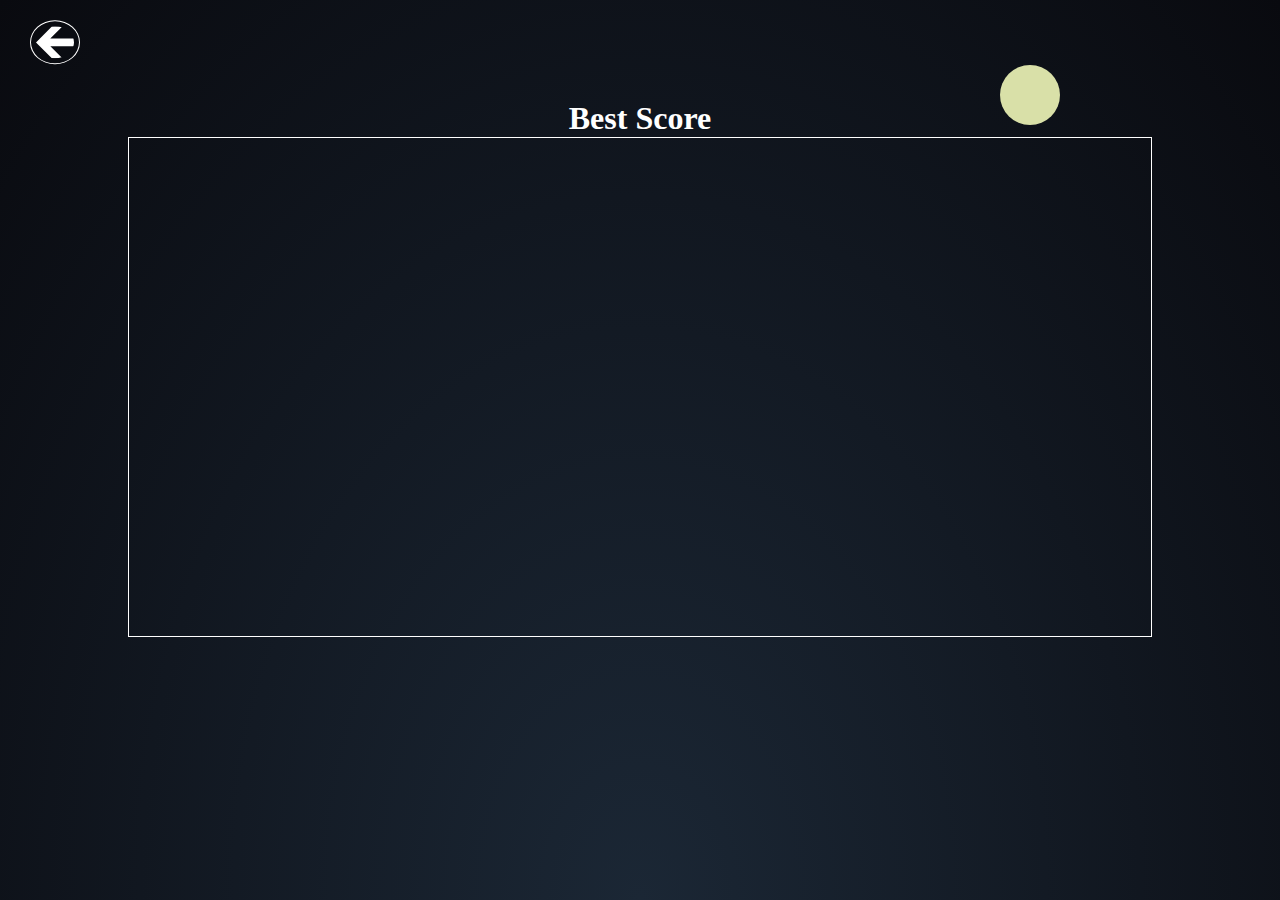
<file: score.html>
<!DOCTYPE html>
<html lang="en">
<head>
  <meta charset="UTF-8">
  <meta http-equiv="X-UA-Compatible" content="IE=edge">
  <meta name="viewport" content="width=device-width, initial-scale=1.0">
  <title>Score</title>
  <link rel="stylesheet" href="./style.css">
  <link rel="stylesheet" href="./score.css">
</head>
<body>
  <div class="container" id="container">
    <svg xmlns="http://www.w3.org/2000/svg" class="moon" >
      <circle cx="50" cy="50" r="30" fill='rgb(217, 224, 168)' />
    </svg>
    <a href="index.html">
    <svg class="arrow-right score-btn" viewBox="0 0 100 85" width = 50>
      <polygon onclick="openMainPage()"  points="58.263,0.056 100,41.85 58.263,83.641 30.662,83.641 62.438,51.866 0,51.866 0,31.611 62.213,31.611 30.605,0 58.263,0.056" fill="#ffffff" />
    </svg></a>

    <div class="score-container">
      <h1>Best Score</h1>
      <div class="scores">

      </div>
    </div>

    <div class="ground">
      <div class="ground-grass"></div>
      <div class="ground-earth"></div>  
    </div>
  </div>
  <script src ='score.js'></script>
  <script src="./spa.js"></script>
</body>
</html>
</file>
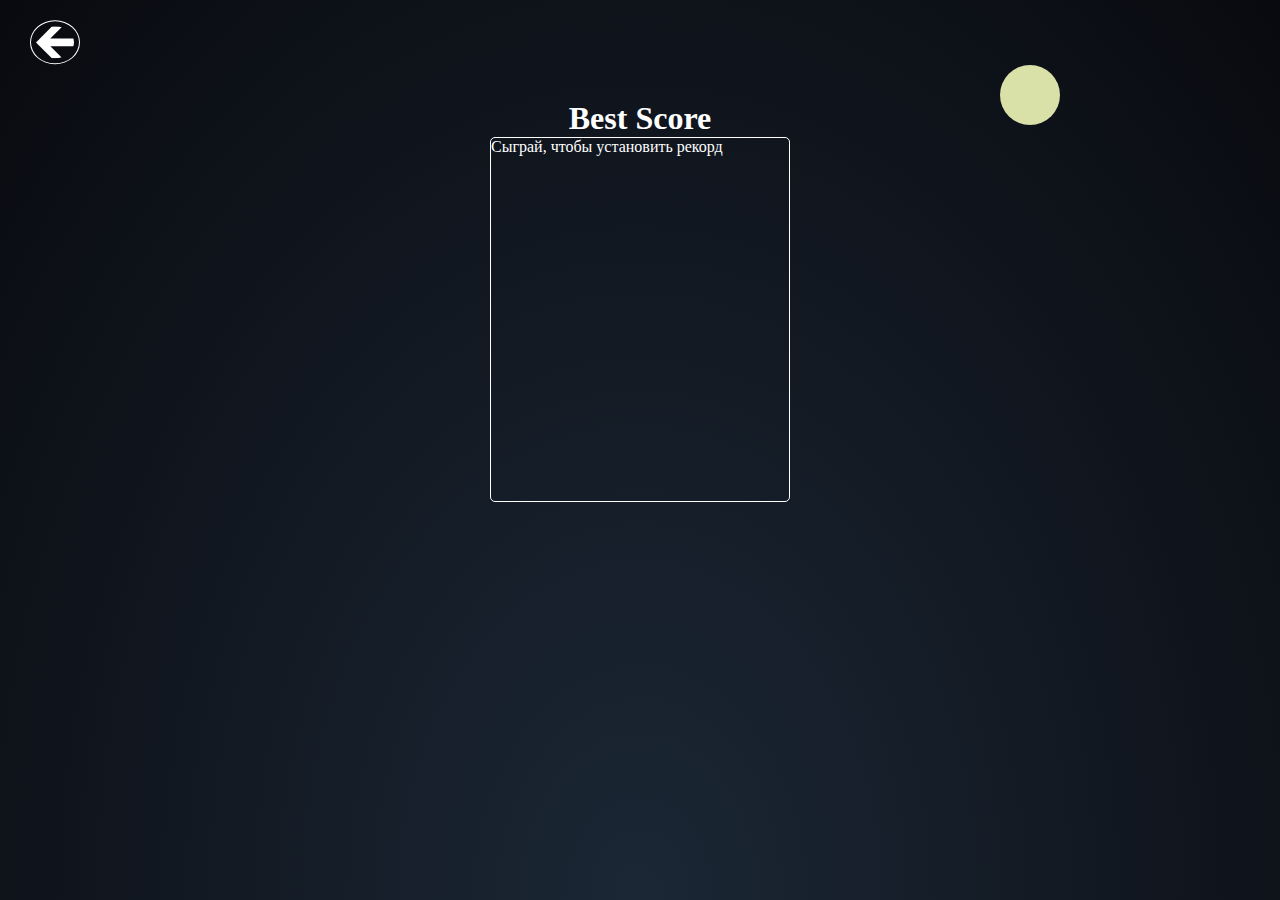
<file: pages/score.html>
<!DOCTYPE html>
<html lang="en">
<head>
  <meta charset="UTF-8">
  <meta http-equiv="X-UA-Compatible" content="IE=edge">
  <meta name="viewport" content="width=device-width, initial-scale=1.0">
  <title>RunnerGame</title>
  <link rel="stylesheet" href="../styles/style.css">
  <link rel="stylesheet" href="../styles/score.css">
</head>
<body>
  <div class="container" id="container">
    <svg xmlns="http://www.w3.org/2000/svg" class="moon" >
      <circle cx="50" cy="50" r="30" fill='rgb(217, 224, 168)' />
    </svg>
    <a href="index.html">
    <svg class="arrow-right score-btn" viewBox="0 0 100 85" width = 50>
      <polygon onclick="openMainPage()"  points="58.263,0.056 100,41.85 58.263,83.641 30.662,83.641 62.438,51.866 0,51.866 0,31.611 62.213,31.611 30.605,0 58.263,0.056" fill="#ffffff" />
    </svg></a>

    <div class="score-container">
      <h1>Best Score</h1>
      <div class="scores">
      </div>
    </div>

    <div class="ground">
      <div class="ground-grass"></div>
      <div class="ground-earth"></div>  
    </div>
  </div>
  <script src ='../scripts/score.js'></script>
  <script src="../scripts/spa.js"></script>
</body>
</html>
</file>
<file: style.css>
* {
  margin: 0px;
  padding: 0px;
  box-sizing: border-box;
}

.container {
  position: relative;
  overflow: hidden;
  width: 100%;
  height: 100vh;
  background: radial-gradient(ellipse at bottom, #1B2735 0%, #090A0F 100%);
}

.ground {
  height: 20vh;
  width: 100%;
  transform: translateY(80vh);
}
.ground-grass {
  height: 30%;
  background-color: rgb(17, 39, 9);
}
.ground-earth {
  height: 70%;
  background-color: rgb(28, 21, 11);
}

.moon {
  position: absolute;
  top: 5%;
  right: 0%;
  z-index: 1;
}

.small-button {
  height: 30px;
  background-color: transparent;
  border: 1px solid #FFFFFF;
  color: #FFFFFF;
  border-radius: 5px;
  margin: 10px;
}
.small-button:hover {
  transform: scale(1.2);
}

.choose-page {
  position: absolute;
  top: 30%;
  display: flex;
  flex-direction: column;
  align-items: center;
  justify-content: center;
  width: 100%;
}
.choose-page__button {
  width: 300px;
  height: 50px;
  font-size: 35px;
}

.somelink {
  text-decoration: none;
  color: #FFFFFF;
  padding: 5px;
}

.score-btn {
  position: absolute;
  top: 20px;
  left: 30px;
}

.arrow-right {
  border: 1px solid #FFFFFF;
  border-radius: 50%;
  transform: rotate(180deg);
  padding: 5px;
}

/*# sourceMappingURL=style.css.map */
</file>
<file: score.css>
.score-container {
  display: flex;
  flex-direction: column;
  align-items: center;
  justify-content: center;
  position: relative;
  top: 100px;
  color: #FFFFFF;
}

.scores {
  width: 80%;
  height: 500px;
  border: 1px solid #FFFFFF;
}

.score {
  display: flex;
  justify-content: space-around;
  width: 100%;
  border-bottom: 2px solid #FFFFFF;
  margin-bottom: 3px;
}

/*# sourceMappingURL=score.css.map */
</file>
<file: styles/style.css>
* {
  margin: 0px;
  padding: 0px;
  box-sizing: border-box;
}

.container {
  position: relative;
  overflow: hidden;
  width: 100%;
  height: 100vh;
  background: radial-gradient(ellipse at bottom, #1B2735 0%, #090A0F 100%);
}

.ground {
  height: 20vh;
  width: 100%;
  transform: translateY(80vh);
}
.ground-grass {
  height: 30%;
  background-color: rgb(17, 39, 9);
}
.ground-earth {
  height: 70%;
  background-color: rgb(28, 21, 11);
}

.moon {
  position: absolute;
  top: 5%;
  right: 0%;
  z-index: 1;
}

.small-button {
  height: 30px;
  background-color: transparent;
  border: 1px solid #FFFFFF;
  color: #FFFFFF;
  border-radius: 5px;
  margin: 10px;
}
.small-button:hover {
  transform: scale(1.2);
}

.choose-page {
  position: absolute;
  top: 30%;
  display: flex;
  flex-direction: column;
  align-items: center;
  justify-content: center;
  width: 100%;
}
.choose-page__button {
  width: 300px;
  height: 50px;
  font-size: 35px;
}

.somelink {
  text-decoration: none;
  color: #FFFFFF;
  padding: 5px;
}

.score-btn {
  position: absolute;
  top: 20px;
  left: 30px;
}

.arrow-right {
  border: 1px solid #FFFFFF;
  border-radius: 50%;
  transform: rotate(180deg);
  padding: 5px;
}

.first-time-block {
  display: flex;
  justify-content: space-around;
  width: 50vh;
  height: 300px;
  position: absolute;
  top: 200px;
  left: calc(50% - 25vh);
  background-color: transparent;
  color: #FFFFFF;
  border: 1px solid #FFFFFF;
  border-radius: 10px;
}

.first-time-grid {
  display: grid;
  grid-template-columns: 50px 50px;
  grid-template-rows: 50px 50px;
}

.white-border {
  display: flex;
  justify-content: center;
  align-items: center;
  border: 1px solid #FFFFFF;
  border-radius: 5px;
  padding: 5px;
  width: 50px;
  height: 50px;
}

/*# sourceMappingURL=style.css.map */
</file>
<file: styles/score.css>
.score-container {
  display: flex;
  flex-direction: column;
  align-items: center;
  justify-content: center;
  position: relative;
  top: 100px;
  color: #FFFFFF;
}

.scores {
  position: relative;
  width: 300px;
  height: 365px;
  border: 1px solid #FFFFFF;
  border-radius: 5px;
  overflow: hidden;
}

.score {
  display: flex;
  height: 20px;
  justify-content: space-around;
  width: 100%;
  border-bottom: 2px solid #FFFFFF;
  margin-bottom: 3px;
}

/*# sourceMappingURL=score.css.map */
</file>
